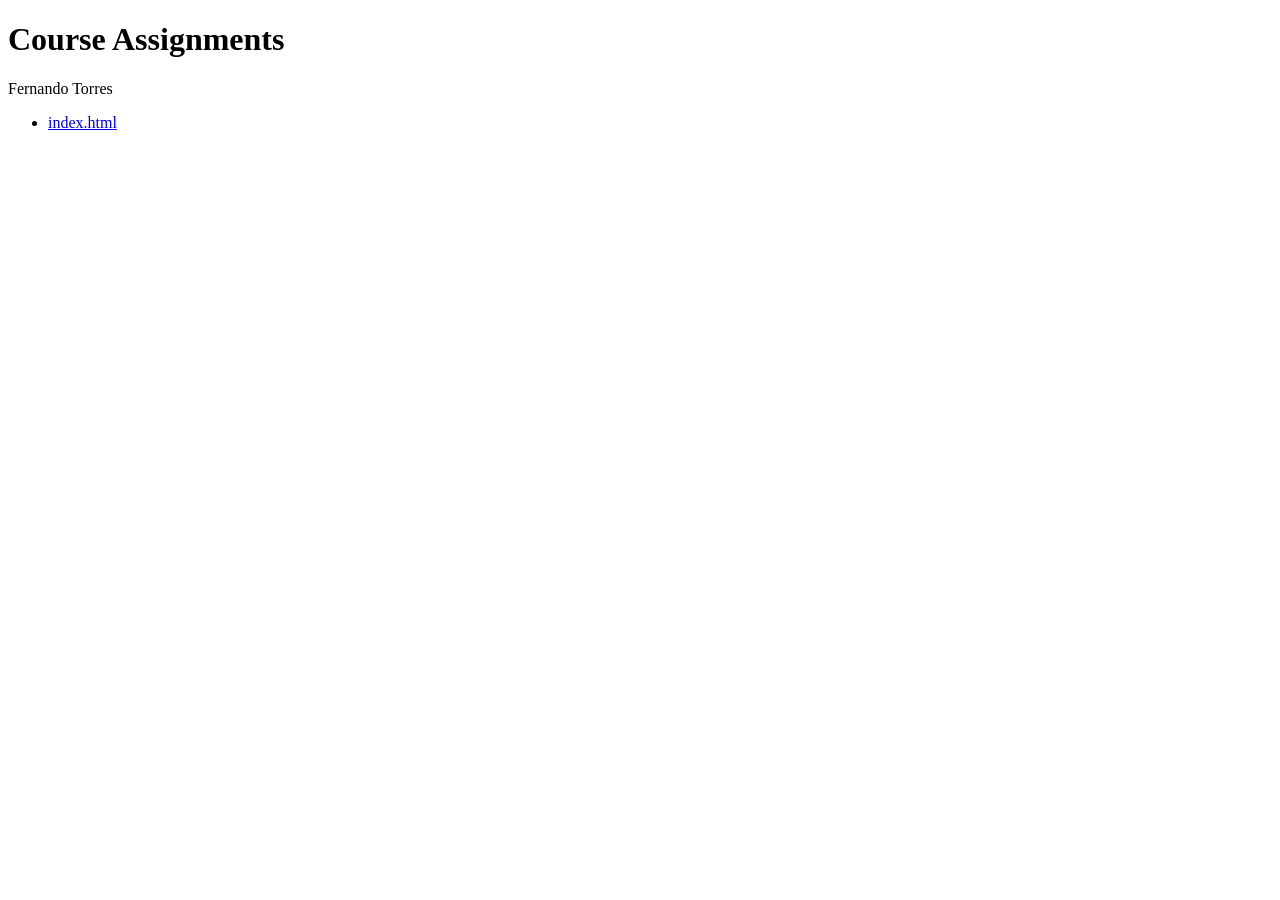
<file: index.html>
<!DOCTYPE html>
<html lang="en">
<head>
  <meta charset="UTF-8">
  <title>WEBD168 Assignments</title>
</head>
<body>
  <h1>Course Assignments</h1>
  <p>Fernando Torres</p>
  <nav>
     <ul>
       <li><a href="lession01/index.html">index.html</a></li>
     </ul>
</body>
</html>
</file>
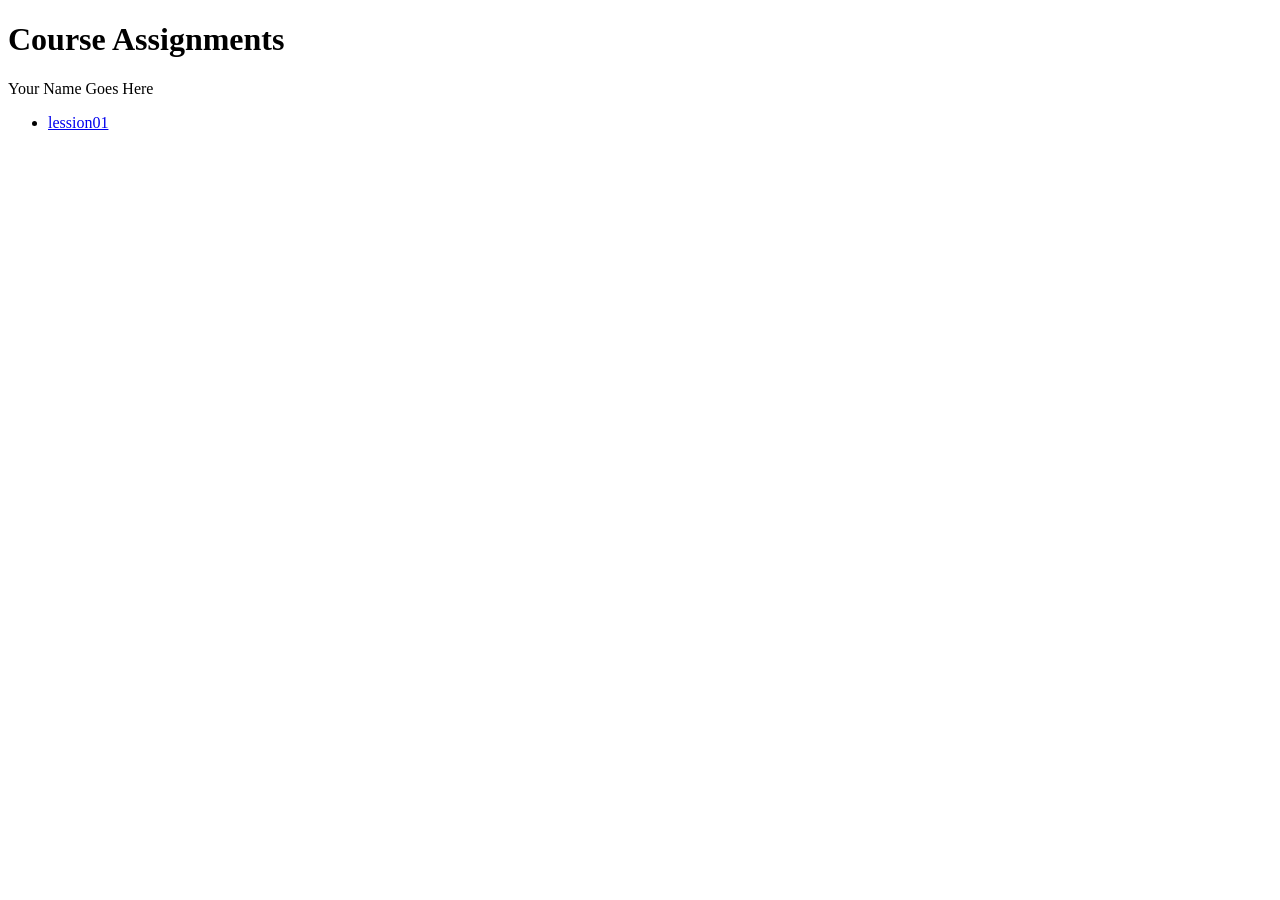
<file: webd168/index.html>
<!DOCTYPE html>
<html lang="en">
<head>
  <meta charset="UTF-8">
  <title>WEBD168 Assignments</title>
</head>
<body>
  <h1>Course Assignments</h1>
  <p>Your Name Goes Here</p>
  <nav>
     <ul>
       <li><a href="lession01/index.html">lession01
      </a></li>
     </ul>
</body>
</html>
</file>
